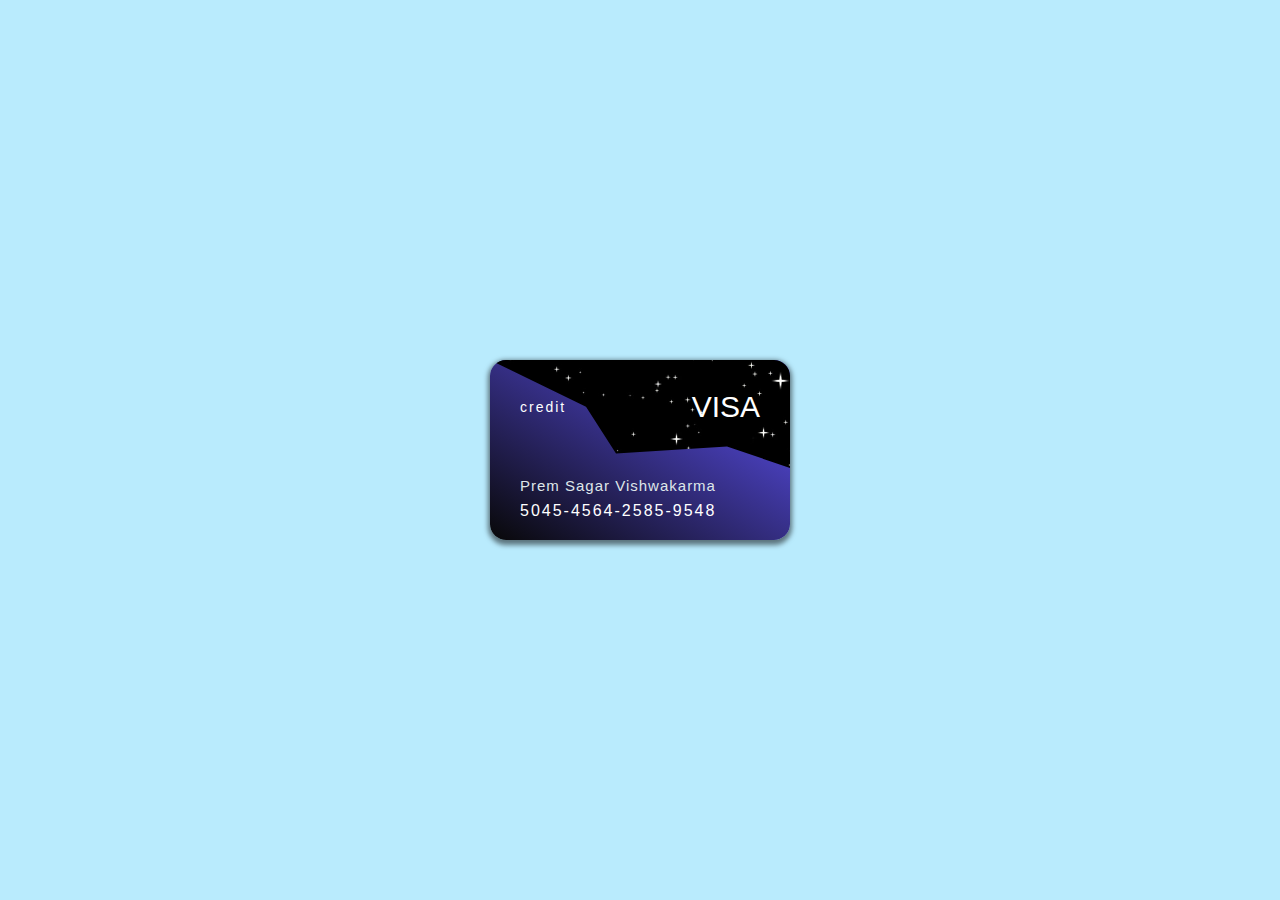
<file: credit.html>
<html>
    <head>
        <title>credit card</title>
        <style>
            *{
                margin: 0px;
                padding:0px;
                box-sizing: border-box;
                font-family:sans-serif;
            }
            .main{
                width: 100%;
                height: 100%;
                display: grid;
                place-items: center;
                background-color: rgba(138, 221,252,.6);
            }
            .center{
                width: 300px;
                height: 180px;
                border-radius: 16px;
                background: linear-gradient( to right top,#080808,#6154fe);
                position: relative;
                box-shadow: 0px 2.8px 5px 2px rgb(0, 0, 0,.5);
                padding: 30px;
            }
            .center::before{
                content:"";
                position: absolute;
                left: 0;
                top: 0;
                bottom: 0;
                right: 0;
                width: 100%;
                height: 100%; 
                z-index: 1;
                border-radius: 16px;
                background: linear-gradient( to right top,#3e18e7,#06aa66);
                clip-path: polygon(50% 0%, 100% 0, 100% 60%, 79% 48%, 42% 52%, 32% 26%, 0 0);
                
            }
            .center::before{
                content:"";
                position: absolute;
                left: 0;
                top: 0;
                bottom: 0;
                right: 0;
                width: 100%;
                height: 100%;
                background-image: url(star.jpg);
                background-size: cover;
                z-index: 1;
                border-radius: 16px;
                clip-path: polygon(50% 0%, 100% 0, 100% 60%, 79% 48%, 42% 52%, 32% 26%, 0 0);
                
            }

            .center .top{
                width: 100%;
                display: flex;
                justify-content: space-between;
                color:#fff;
                align-items: center;
                z-index: 1;

            }
            .center .top h2{
                font-size: 14px;
                letter-spacing: 2px;
                font-weight: 300;
                z-index: 1;
            }
            .center .top h1{
                font-size: 30px;
                text-transform: uppercase;
                font-weight: 300;
                z-index: 1;
            }
            .center .bottom{
                position: absolute;
                bottom: 20px;
                z-index: 1;
            }
            .center .bottom h2{
                font-size: 15px;
                font-weight: 300;
                text-transform: capitalize;
                color:#dfe6e9;
                margin-bottom: 8px;
                letter-spacing: 1px;
                z-index: 1;
            }
            .center .bottom p{
                color:#fff;
                letter-spacing: 2px;
                z-index: 1;
            }

        </style>
    </head>
    <body>
        <div class="main">
            <div class="center">
                <div class="top">
                    <h2>credit</h2>
                    <h1>visa</h1>
                </div>
                <div class="bottom">
                    <h2>Prem sagar vishwakarma</h2>
                    <p>5045-4564-2585-9548</p>
                </div>
            </div>

        </div>
    </body>
</html>
</file>
